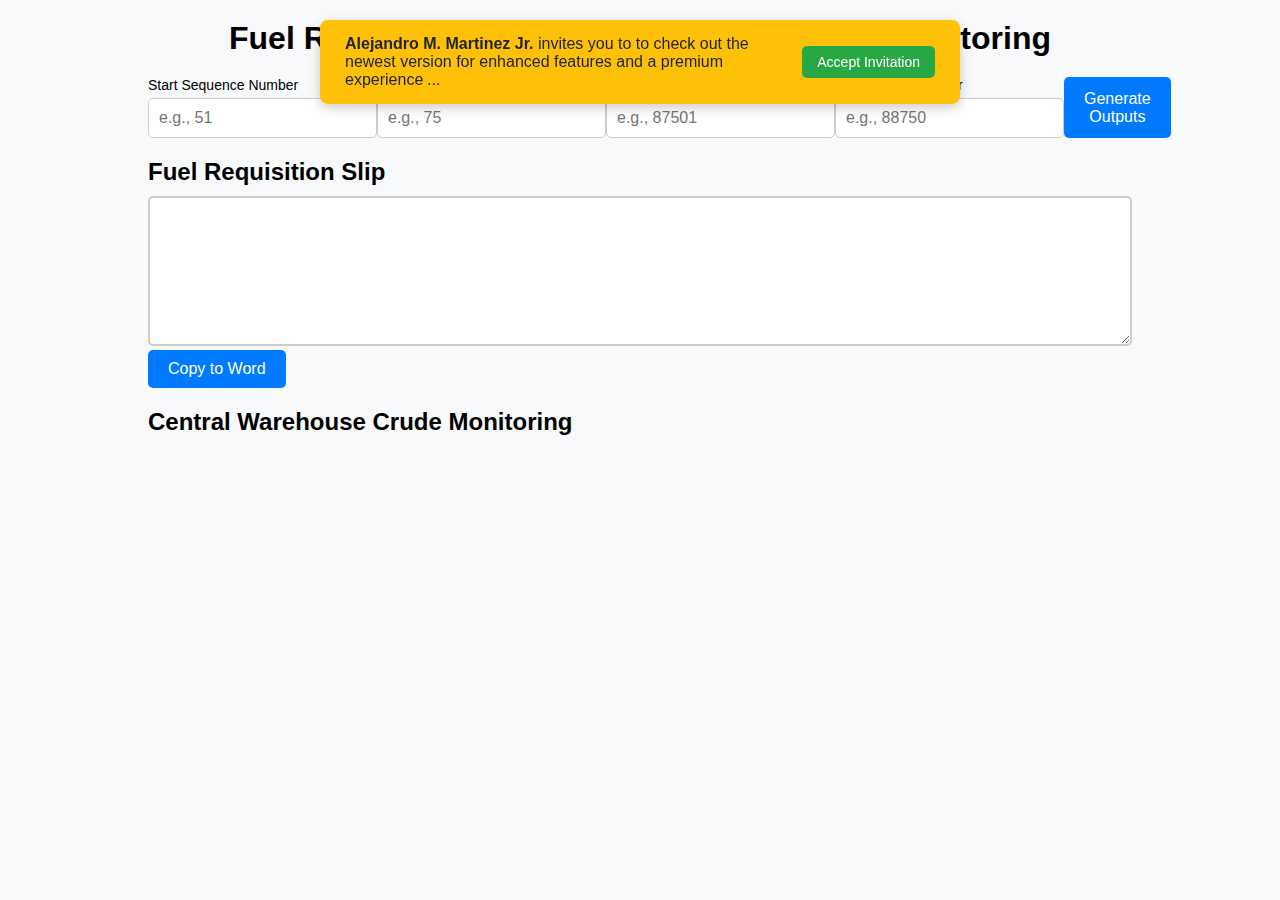
<file: index.html>
<!DOCTYPE html>
<html lang="en">

<head>
    <meta charset="UTF-8">
    <meta name="viewport" content="width=device-width, initial-scale=1.0">
    <title>Fuel Requisition Slip and Central Warehouse Monitoring</title>
    <link rel="stylesheet" href="styles.css">
</head>

<body>
    <div class="container">
        <div class="header">
            <h1>Fuel Requisition Slip & Central Warehouse Monitoring</h1>
        </div>

        <div class="input-section">
            <div class="input-group">
                <label for="startNumber">Start Sequence Number</label>
                <input type="number" id="startNumber" placeholder="e.g., 51">
            </div>
            <div class="input-group">
                <label for="endNumber">End Sequence Number</label>
                <input type="number" id="endNumber" placeholder="e.g., 75">
            </div>
            <div class="input-group">
                <label for="startControlNumber">Start Control Number</label>
                <input type="number" id="startControlNumber" placeholder="e.g., 87501">
            </div>
            <div class="input-group">
                <label for="endControlNumber">End Control Number</label>
                <input type="number" id="endControlNumber" placeholder="e.g., 88750">
            </div>
            <button id="generateBtn">Generate Outputs</button>
        </div>
<!-- Classic Invitation Banner -->
<div id="invitationBanner" class="invitation-banner">
    <p><strong>Alejandro M. Martinez Jr.</strong> invites you to to check out the newest version for enhanced features and a premium experience<em>  ...</em></p>
    <button id="acceptBanner">Accept Invitation</button>
</div>

        <!-- Fuel Requisition Slip Section -->
        <div class="output-section">
            <h2>Fuel Requisition Slip</h2>
            <textarea id="fuelOutput" readonly></textarea>
            <button id="fuelCopyBtn">Copy to Word</button>
        </div>

        <!-- Central Warehouse Crude Monitoring Section -->
        <div id="warehouseOutputs" class="output-section">
            <h2>Central Warehouse Crude Monitoring</h2>
            <!-- Dynamic boxes will be added here -->
        </div>
    </div>

    <script src="script.js"></script>
</body>

</html>
</file>
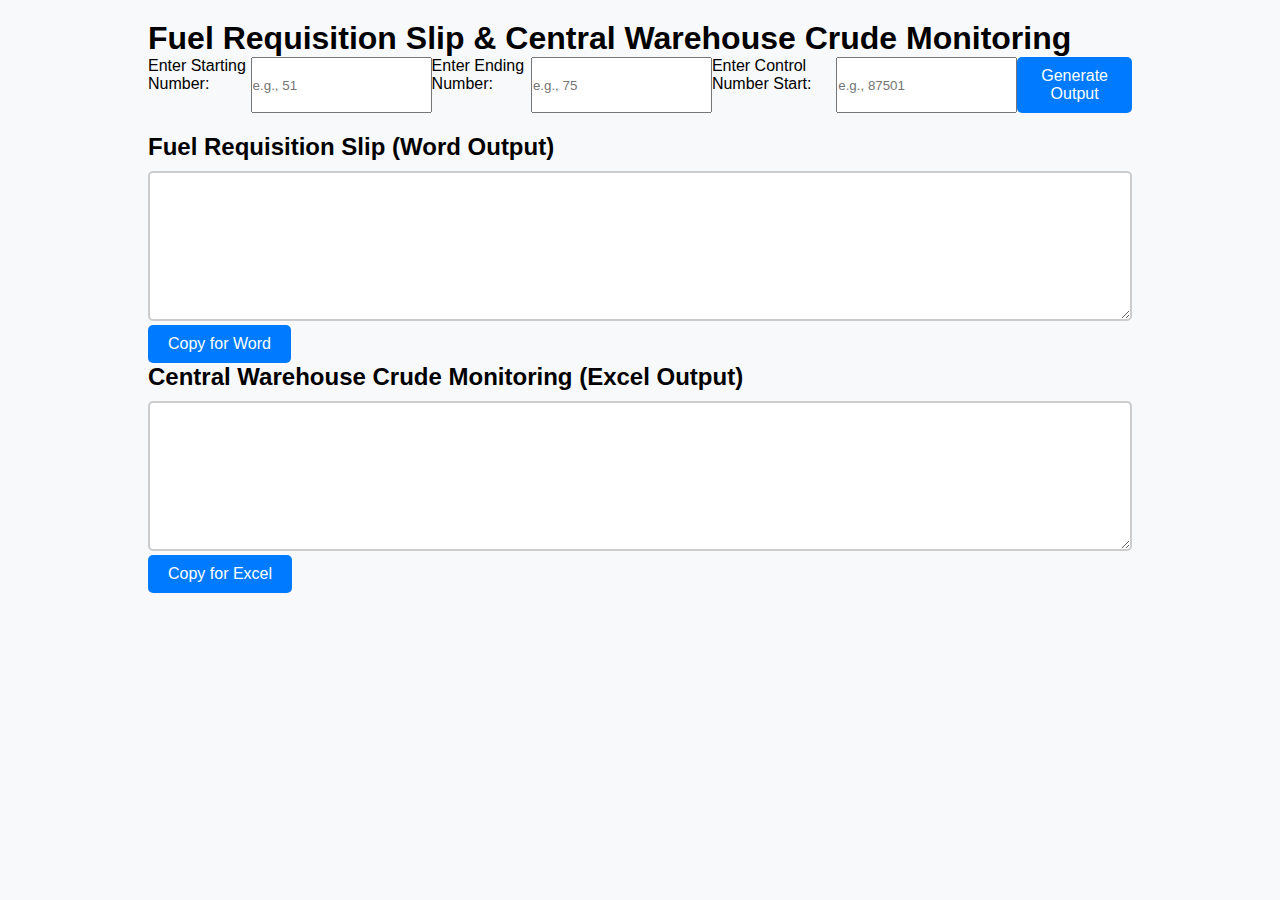
<file: indext.html>
<!DOCTYPE html>
<html lang="en">
<head>
    <meta charset="UTF-8">
    <meta name="viewport" content="width=device-width, initial-scale=1.0">
    <title>Warehouse Crude Monitoring & Fuel Requisition</title>
    <link rel="stylesheet" href="styles.css">
</head>
<body>
    <div class="container">
        <h1>Fuel Requisition Slip & Central Warehouse Crude Monitoring</h1>

        <!-- Input Section for User -->
        <div class="input-section">
            <label for="startNumber">Enter Starting Number:</label>
            <input type="number" id="startNumber" placeholder="e.g., 51" />
            
            <label for="endNumber">Enter Ending Number:</label>
            <input type="number" id="endNumber" placeholder="e.g., 75" />
            
            <label for="controlStart">Enter Control Number Start:</label>
            <input type="number" id="controlStart" placeholder="e.g., 87501" />
            
            <button id="generate">Generate Output</button>
        </div>

        <!-- Output Section -->
        <div class="output-section">
            <h2>Fuel Requisition Slip (Word Output)</h2>
            <textarea id="fuelOutput" readonly></textarea>
            <button onclick="copyToClipboard('fuelOutput')">Copy for Word</button>

            <h2>Central Warehouse Crude Monitoring (Excel Output)</h2>
            <textarea id="excelOutput" readonly></textarea>
            <button onclick="copyToClipboard('excelOutput')">Copy for Excel</button>
        </div>
    </div>

    <script src="script.js"></script>
</body>
</html>
</file>
<file: styles.css>
* {
    margin: 0;
    padding: 0;
    box-sizing: border-box;
}

body {
    font-family: 'Bahnschrift Light Condensed', sans-serif;
    background-color: #f8f9fa;
}

.container {
    width: 80%;
    margin: auto;
    padding: 20px;
}
/* Classic Invitation Banner */
.invitation-banner {
    position: fixed;
    top: 20px;
    left: 50%;
    transform: translateX(-50%);
    background-color: #ffc107;
    color: #212529;
    padding: 15px 25px;
    border-radius: 8px;
    box-shadow: 0 4px 12px rgba(0, 0, 0, 0.2);
    z-index: 1000;
    display: flex;
    align-items: center;
    gap: 20px;
    opacity: 0;
    animation: fadeInSlideDown 0.5s forwards;
}

.invitation-banner p {
    margin: 0;
    font-size: 16px;
}

.invitation-banner button {
    background-color: #28a745;
    color: white;
    border: none;
    padding: 8px 15px;
    border-radius: 5px;
    cursor: pointer;
    font-size: 14px;
    white-space: nowrap;
}

.invitation-banner button:hover {
    background-color: #218838;
}

@keyframes fadeInSlideDown {
    from {
        transform: translateX(-50%) translateY(-20px);
        opacity: 0;
    }
    to {
        transform: translateX(-50%) translateY(0);
        opacity: 1;
    }
}

.header {
    text-align: center;
    margin-bottom: 20px;
}

.input-section {
    display: flex;
    justify-content: space-between;
    margin-bottom: 20px;
}

.input-group {
    display: flex;
    flex-direction: column;
    width: 30%;
}

.input-group label {
    margin-bottom: 5px;
    font-size: 14px;
}

.input-group input {
    padding: 10px;
    border: 1px solid #ccc;
    border-radius: 5px;
    font-size: 16px;
}

button {
    padding: 10px 20px;
    background-color: #007bff;
    color: white;
    border: none;
    border-radius: 5px;
    cursor: pointer;
    font-size: 16px;
}

button:hover {
    background-color: #0056b3;
}

.output-section {
    margin-top: 20px;
}

textarea {
    width: 100%;
    height: 150px;
    margin-top: 10px;
    padding: 10px;
    border: 2px solid #ccc;
    border-radius: 5px;
    font-family: 'Calibri', sans-serif;
    font-size: 14px;
}

.box-output {
    margin-top: 15px;
    padding: 10px;
    background-color: #fff;
    border: 2px solid #007bff;
    border-radius: 5px;
}

textarea.box-content {
    width: 100%;
    height: 100px;
    padding: 10px;
    font-size: 12px;
    border: 1px solid #ccc;
    border-radius: 5px;
    resize: none;
    background-color: #f8f9fa;
}

button.check-icon {
    background-color: #28a745;
}
</file>
